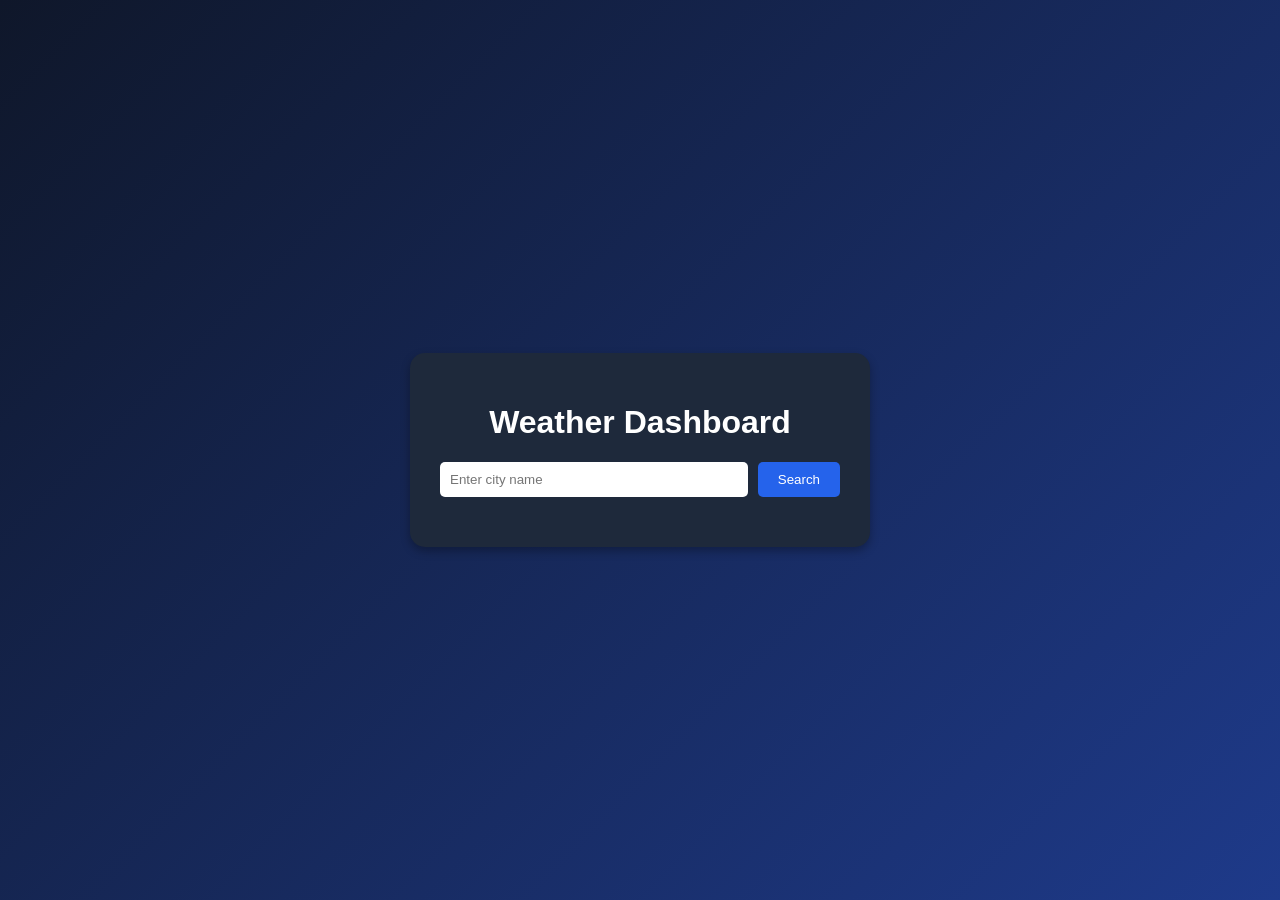
<file: index.html>
<!DOCTYPE html>
<html lang="en">

<head>

    <meta charset="UTF-8">

    <meta
    name="viewport"
    content="width=device-width, initial-scale=1.0">

    <title>Weather Dashboard</title>

    <link rel="stylesheet" href="style.css">

</head>

<body>

    <div class="container">

        <h1>
            Weather Dashboard
        </h1>

        <!-- SEARCH BOX -->

        <div class="search-box">

            <input
            type="text"
            id="cityInput"
            placeholder="Enter city name">

            <button id="searchBtn">
                Search
            </button>

        </div>

        <!-- WEATHER RESULT -->

        <div id="weatherResult">

            <h2 id="cityName"></h2>

            <p id="temperature"></p>

            <p id="humidity"></p>

            <p id="windSpeed"></p>

            <p id="weatherCondition"></p>

        </div>

        <!-- ERROR MESSAGE -->

        <p id="errorMessage"></p>

    </div>

    <script src="script.js"></script>

</body>

</html>
</file>
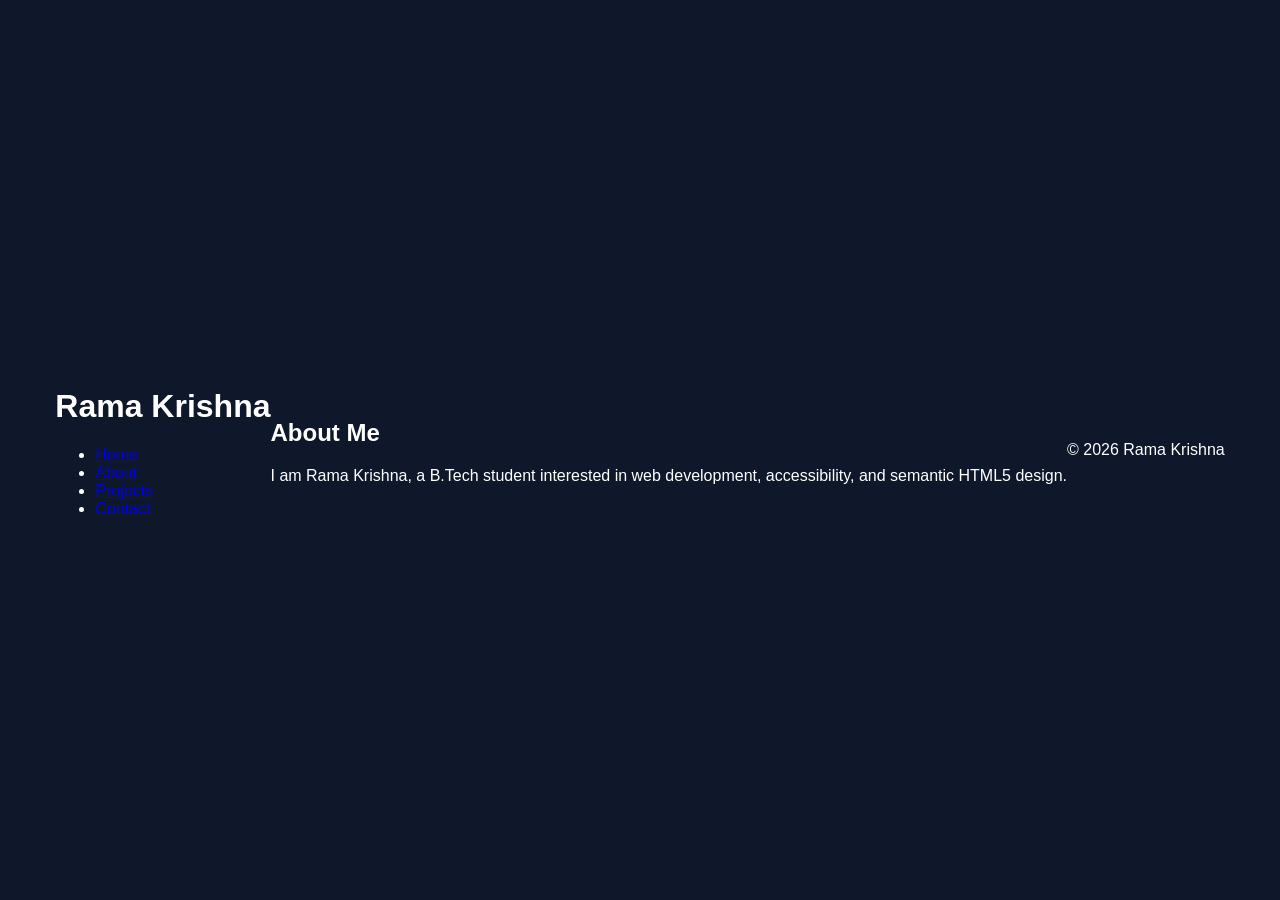
<file: about.html>
<!DOCTYPE html>
<html lang="en">

<head>
    <meta name="robots" content="index, follow">
  <meta charset="UTF-8">
  <meta name="viewport" content="width=device-width, initial-scale=1.0">

  <title>Rama Krishna Portfolio</title>

  <meta name="description" content="Accessible HTML5 Portfolio Website">
  <meta name="keywords" content="portfolio, HTML5, accessibility">
  <meta name="author" content="Rama Krishna">

  <link rel="stylesheet" href="style.css">
</head>

<body>

  <header>
    <h1>Rama Krishna</h1>

    <nav aria-label="Main Navigation">
      <ul>
        <li><a href="index.html">Home</a></li>
        <li><a href="about.html">About</a></li>
        <li><a href="projects.html">Projects</a></li>
        <li><a href="contact.html">Contact</a></li>
      </ul>
    </nav>
  </header>


   <main>

  <section>
    <h2>About Me</h2>

    <article>
      <p>
        I am Rama Krishna, a B.Tech student interested in web development,
        accessibility, and semantic HTML5 design.
      </p>
    </article>

  </section>

</main>


  <footer>
    <p>&copy; 2026 Rama Krishna</p>
  </footer>

</body>

</html>
</file>
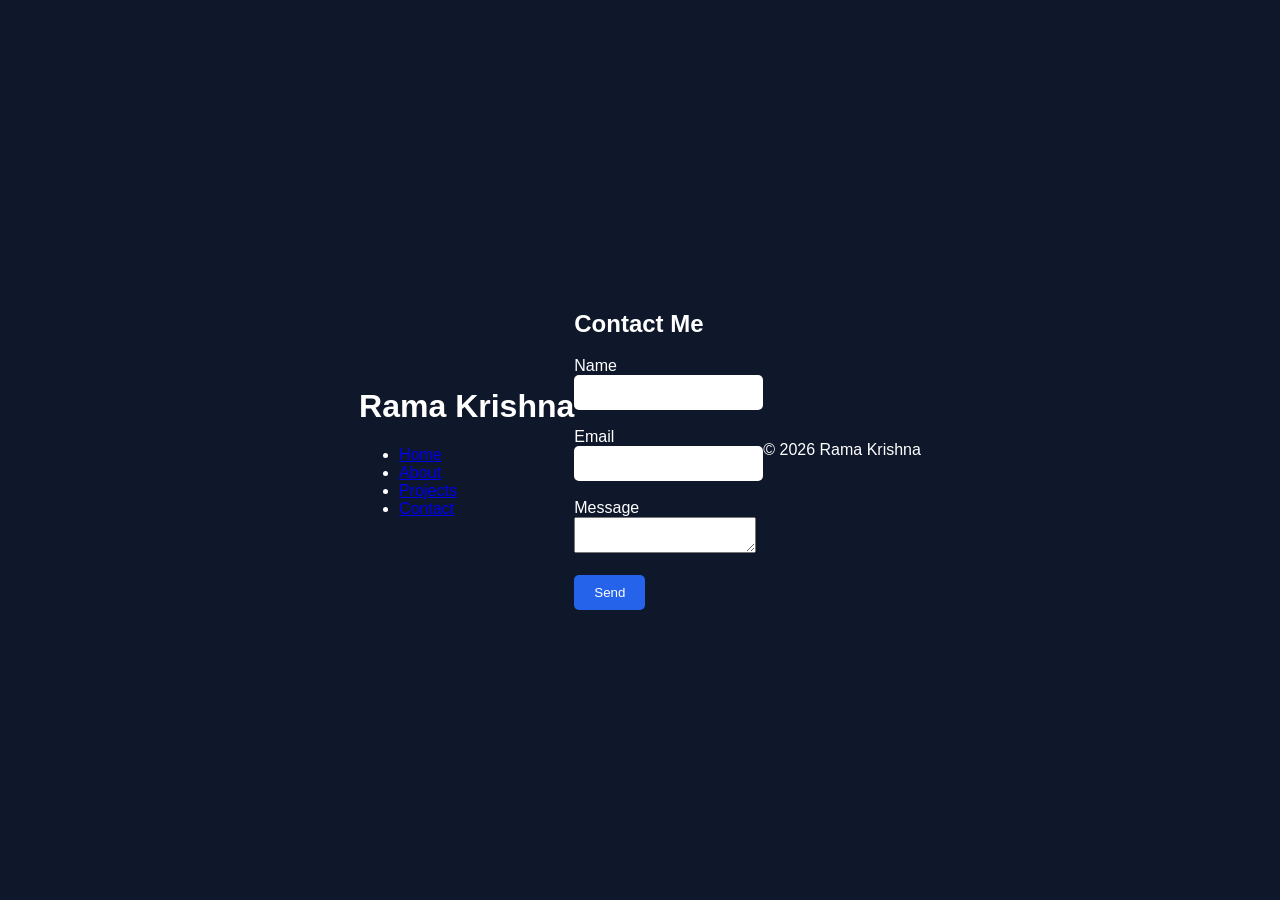
<file: contact.html>
<!DOCTYPE html>
<html lang="en">

<head>
    <meta name="robots" content="index, follow">
  <meta charset="UTF-8">
  <meta name="viewport" content="width=device-width, initial-scale=1.0">

  <title>Rama Krishna Portfolio</title>

  <meta name="description" content="Accessible HTML5 Portfolio Website">
  <meta name="keywords" content="portfolio, HTML5, accessibility">
  <meta name="author" content="Rama Krishna">

  <link rel="stylesheet" href="style.css">
</head>

<body>

  <header>
    <h1>Rama Krishna</h1>

    <nav aria-label="Main Navigation">
      <ul>
        <li><a href="index.html">Home</a></li>
        <li><a href="about.html">About</a></li>
        <li><a href="projects.html">Projects</a></li>
        <li><a href="contact.html">Contact</a></li>
      </ul>
    </nav>
  </header>

    <main>

  <section>
    <h2>Contact Me</h2>

    <form aria-label="Contact Form">

      <label for="name">Name</label><br>
      <input type="text" id="name" name="name" required><br><br>

      <label for="email">Email</label><br>
      <input type="email" id="email" name="email" required><br><br>

      <label for="message">Message</label><br>
      <textarea id="message" name="message"></textarea><br><br>

      <button type="submit">Send</button>

    </form>

  </section>

</main>

  <footer>
    <p>&copy; 2026 Rama Krishna</p>
  </footer>

</body>

</html>
</file>
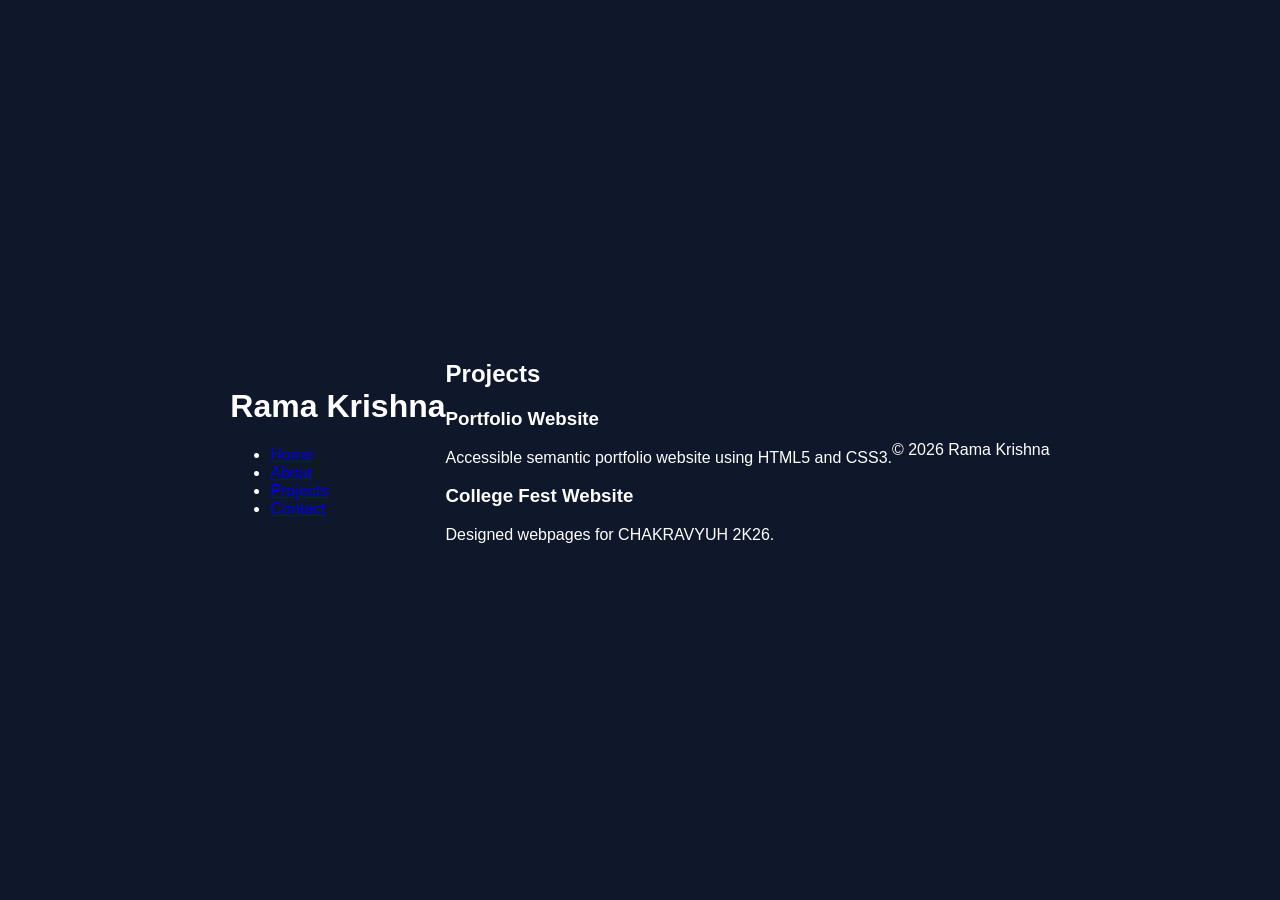
<file: projects.html>
<!DOCTYPE html>
<html lang="en">

<head>
    <meta name="robots" content="index, follow">
  <meta charset="UTF-8">
  <meta name="viewport" content="width=device-width, initial-scale=1.0">

  <title>Rama Krishna Portfolio</title>

  <meta name="description" content="Accessible HTML5 Portfolio Website">
  <meta name="keywords" content="portfolio, HTML5, accessibility">
  <meta name="author" content="Rama Krishna">

  <link rel="stylesheet" href="style.css">
</head>

<body>

  <header>
    <h1>Rama Krishna</h1>

    <nav aria-label="Main Navigation">
      <ul>
        <li><a href="index.html">Home</a></li>
        <li><a href="about.html">About</a></li>
        <li><a href="projects.html">Projects</a></li>
        <li><a href="contact.html">Contact</a></li>
      </ul>
    </nav>
  </header>

  <main>
<main>

  <section>
    <h2>Projects</h2>

    <article>
      <h3>Portfolio Website</h3>
      <p>
        Accessible semantic portfolio website using HTML5 and CSS3.
      </p>
    </article>

    <article>
      <h3>College Fest Website</h3>
      <p>
        Designed webpages for CHAKRAVYUH 2K26.
      </p>
    </article>

  </section>

</main>
    

  </main>

  <footer>
    <p>&copy; 2026 Rama Krishna</p>
  </footer>

</body>

</html>
</file>
<file: style.css>
body{

    font-family:Arial,sans-serif;

    background:#0f172a;

    color:white;

    display:flex;

    justify-content:center;

    align-items:center;

    min-height:100vh;

    margin:0;
}

.container{

    width:400px;

    background:#1e293b;

    padding:30px;

    border-radius:15px;

    text-align:center;

    box-shadow:0 4px 10px rgba(0,0,0,0.3);
}

.search-box{

    display:flex;

    gap:10px;

    margin-bottom:20px;
}

input{

    flex:1;

    padding:10px;

    border:none;

    border-radius:5px;
}

button{

    padding:10px 20px;

    border:none;

    background:#2563eb;

    color:white;

    border-radius:5px;

    cursor:pointer;
}

button:hover{
    background:#1d4ed8;
}

#weatherResult{

    margin-top:20px;
}

#errorMessage{

    color:#f87171;

    margin-top:15px;
}
</file>
